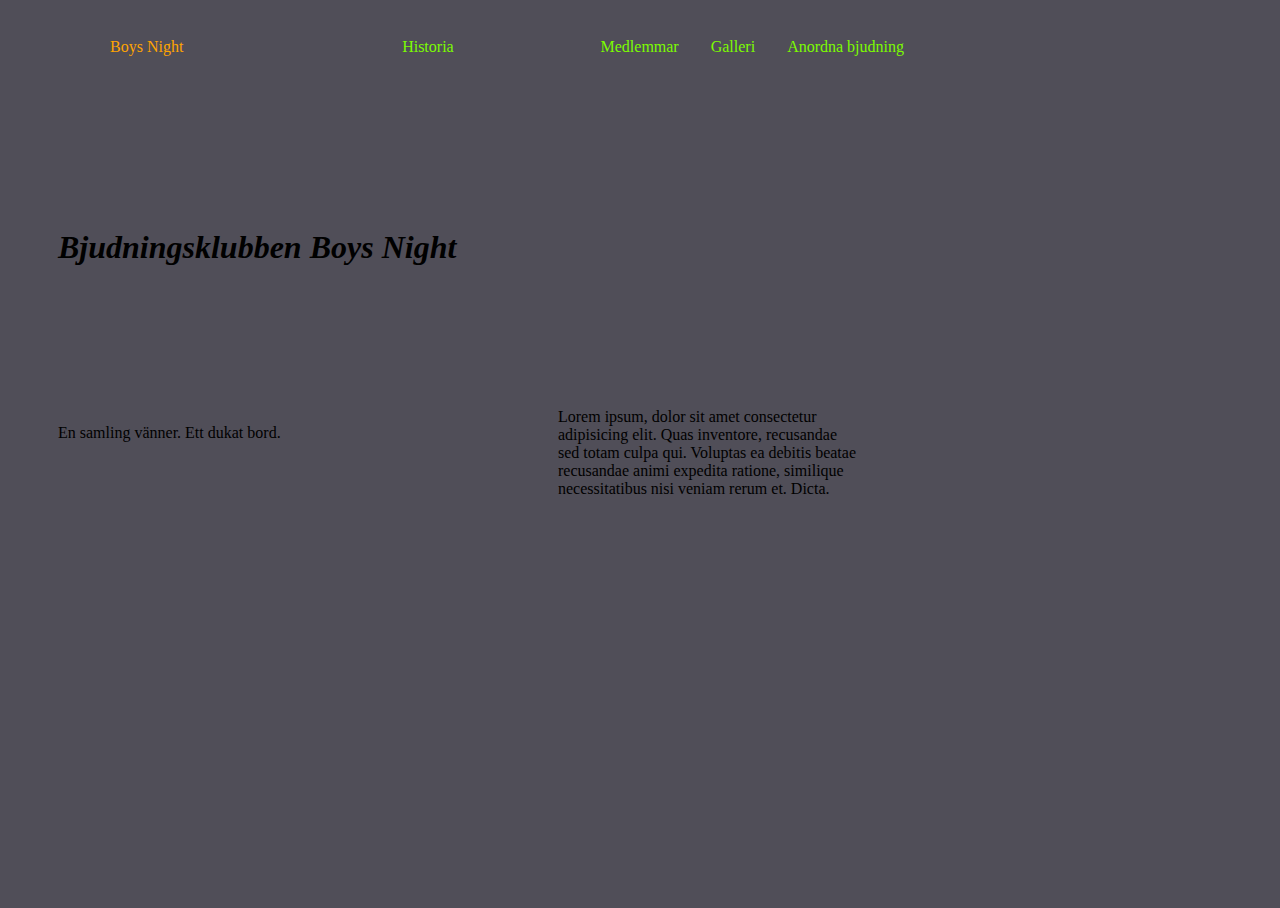
<file: index.html>
<!DOCTYPE html>
<html lang="sv">
<head>
    <meta charset="UTF-8">
    <meta name="viewport" content="width=device-width, initial-scale=1.0">
    <title>Bjudningsklubben Boys Night</title>
    <link rel="stylesheet" href="CSS/style.css">
</head>
<body>
<nav>
    <ul>
        <li><a class="thisPage" href="index.html">Boys Night</a>
        <ul>
            <li>Stadgar</li>
            <li>test</li>
            <li>test</li>
        </ul></li>
        <li><a href="historia.html">Historia</a>
            <ul>
                <li>Klubbens grundande</li>
                <li><a href="undersidor/tidslinje.html">Tidslinje</a></li>
            </ul></li>
        <li><a href="medlemmar.html">Medlemmar</a></li>
        <li><a href="bildgalleri.html">Galleri</a></li>
        <li><a href="anordna-bjudning.html">Anordna bjudning</a></li>
    </ul>
</nav>
<header>
<h1><i>Bjudningsklubben Boys Night</i></h1>
</header>
<main>
 <p>En samling vänner. Ett dukat bord. </p>
</main>   
<aside>
Lorem ipsum, dolor sit amet consectetur adipisicing elit. Quas inventore, recusandae sed totam culpa qui. Voluptas ea debitis beatae recusandae animi expedita ratione, similique necessitatibus nisi veniam rerum et. Dicta.
</aside>
<footer>

</footer>
</body>
</html>
</file>
<file: CSS/style.css>
@charset "UTF-8";

body {
    display:grid;
    grid-template-columns: 50px 500px 300px 200px ;
    grid-template-rows: 200px 200px 200px 200px ;
    grid-template-areas: 
    "nav      nav     nav     nav "
    ".     header     header    ."
    ".     main     aside     ."
    "footer footer footer footer";
background-color: rgb(80, 78, 88);    
}
html, body {
    height:100%;
}

header {
    grid-area: header;
}

nav {
    grid-area: nav;
    
}
nav ul {
    list-style: none;
    margin:30px;
    padding: 0;
    display:flex;
    gap:2rem;
    flex-direction: row;
    text-align: center;
    
}
nav a {
    text-decoration: none;
    display:block;
}
nav a:link, nav a:visited {
   
    color: lawngreen;
}
nav a:hover, nav a:active {
    background-color: rgb(141, 131, 131), 70);
    color: navy;
}
nav a.thisPage {
    color: orange;
}
main {
    grid-area: main;
}
aside {
    grid-area: aside;
}
nav ul ul {
    visibility:hidden;
    flex-direction:row;
}
nav ul li:hover ul{
    display: flex;
    visibility: visible;
}
</file>
